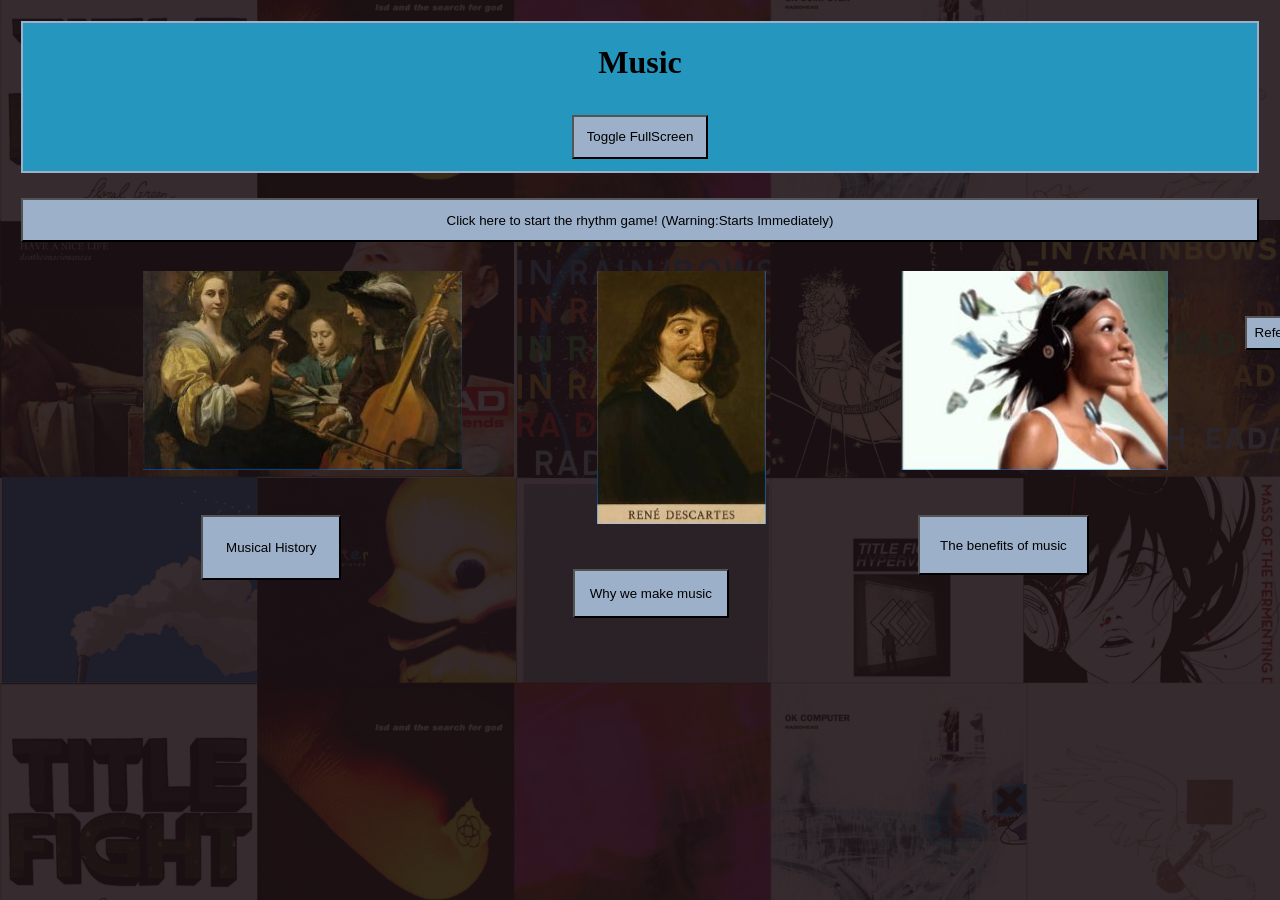
<file: index.html>
<!DOCTYPE html>
<html lang="en">
	<head>
		<meta charset="UTF-8">
		<title>Music</title>
		<script src="main.js" defer></script>
		<link href="Style.css" type="text/css" rel="stylesheet">
		<meta name="viewport" content="width=device-width,initial-scale=1.0,maximum-scale=1,">
		<meta name="mobile-web-app-capable" content="yes">
		<meta name="apple-mobile-web-app-capable" content="yes">
		<link rel="icon" type="image/x-icon" href="favicon.ico">
	</head>
	<body>
		<header><!--minigame--!>
			<h1 id="top">Music</h1>
			<button id="btnFS">Toggle FullScreen</button><!--toggles fullscreen--!>
		</header>
		<button id="Gamebtn">Click here to start the rhythm game! (Warning:Starts Immediately)</button>
			<article class="page" id="page5">
				<h2>Rhythm Game</h2>
				<p>Click On the note on the right timing to score points, be sure to avoid the beamed notes or else you'll lose points</p>
				<h2 id="scoreBox">Score: 0</h2>
				<h2 id="TimerBox">Timer: Not Started</h2>
				<button id="restartbtn">Restart Game</button>
				<button id="stopbtn">Stop Game</button>
				<div id="gamebox">
					<img id="beamednoteId" src="images/beamednote.png" alt="beamed note image" width="5" Height="5">
					<img id="noteId" src="images/note.png" alt="note image" width="5" Height="5">
				</div>
			</article>
		<nav> <!--menu system-->
			<!--hamburger icon for mobile-->
			<button id="hamIcon">Open Menu</button>
			
			<ul>
				<li>
					<div id="History"></div>
					<button id="page1btn" class="pagebutton">Musical History</button>	
				</li>
				<li>
					<div id="Why"></div>
					<button id="page2btn" class="pagebutton">Why we make music</button>
				</li>
				<li>
					<div id="Benefits"></div>
					<button id="page3btn" class="pagebutton">The benefits of music</button>
				</li>
				<li><button id="page4btn" class="pagebutton">
					References
				</button></li>
			</ul>
		</nav>
		<main id="pagecontainer">
			<section class="page" id="page1">
				<h2>The History of music</h2>
				<button id="Historybtn">40,000BCE-500CE</button>
				<section class="page" id="page8">
					<h2>Prehistoric and Ancient music</h2>
					<p>Ever since the stone age, we humans have been resonating our voices and using our bodies as instruments to make art in the form of sound. After that, the earliest known instrument was a bone flute found in the caves of southern germany as well as harps and lyres in ancient egypt. The oldest known melody is the hurrian hymn to nikkal, inscribed on a clay tablet in syria about 3,400 years ago</p> 
				</section>
				<p>|</p>
				<p>v</p>
				<button id="Historybtn2">500-1600</button>
				<section class="page" id="page9">
					<h2>Medieval and Renaissance</h2>
					<p>In medieval times, people typically listened to music in the form of gregorian chants sung by catholic churches. In the Renaissance art in general got major improvements, where music gained expressiveness in the form of polyphony and secular music where they allowed the intertwining of multiple melodies</p>
				</section>
				<p>|</p>
				<p>v</p>
				<button id="Historybtn3">1600 – 1820</button>
				<section class="page" id="page10">
					<h2>Baroque and Classical Eras</h2>
					<p>In the baroque era, opera and standard music scales were introduced into the scene, creating great composers like J.S. Bach and Antonio Vivladi. In the Classical era, symphony and string quartets were introduced, producing great composers like Mozart and Beethoven</p>
				</section>
				<p>|</p>
				<p>v</p>
				<button id="Historybtn4">1820-1999</button>
				<section class="page" id="page11">
					<h2>Romantic Period and the 20th Century</h2>
					<p>The Romantic Period expanded on intense emotion, individual expression and orchestral expansion and created great composers like Tchaikovsky and Chopin. In the 19th Century, African American communities created blues and jazz genres which introduced higher levels of improvisation and syncopathed rythmns. In the 1950s, there was a big skyrocket in the rock and roll genre, eventually branching out to subgenres like punk, grunge and heavy metal in the following generations.</p>
				</section>
				<p>|</p>
				<p>v</p>
				<button id="Historybtn5">2000-Present day</button>
				<section class="page" id="page12">
					<h2>The Digital Age</h2>
					<p>The late 20th and 21st centuries revolutionized how we make and listen to music, popularising electronic dance music, hip-hop and contemporary pop with new inventions, along with the internet making it much easier for up and coming artists to distribute their music.</p> 
				</section>
				<br>
				<button id="testpage1btn">Click here for a test on this article</button>
				<section class="page" id="page14">
					<h2>Test Time</h2>
					<fieldset>
						<legend>1. Which of these is NOT an actual era of music</legend>
						<label><input type="radio" name="test3q1" value="Baroque era"> Baroque era</label>
						<label><input type="radio" name="test3q1" value="Medieval era"> Medieval era</label>
						<label><input type="radio" name="test3q1" value="Digital era"> Digital era</label>
						<label><input type="radio" name="test3q1" value="Shoegaze era"> Shoegaze era</label>
					</fieldset>
					<fieldset>
						<legend>2. Which of these composers was NOT a part of the classical era</legend>
						<label><input type="radio" name="test3q2" value="Bach"> Bach</label>
						<label><input type="radio" name="test3q2" value="Beethoven">Beethoven</label>
						<label><input type="radio" name="test3q2" value="Mozart"> Mozart</label>
						<label><input type="radio" name="test3q2" value="Haydn"> Haydn</label>
					</fieldset>
					<fieldset>
						<legend>3. In what period did the rock and roll genre get popularised?</legend>
						<label><input type="radio" name="test3q3" value="The 20th Century"> The 20th Century</label>
						<label><input type="radio" name="test3q3" value="The Baroque era">The Baroque era</label>
						<label><input type="radio" name="test3q3" value="The 1950s"> The 1950s</label>
						<label><input type="radio" name="test3q3" value="The 22nd Century"> The 22nd Century</label>
					</fieldset>
						<button id="btn3Submit">Submit Quiz</button>
						<h2 id="quizscorebox3">Not submitted</h2>
				</section>
			</section>
			<section class="page" id="page2">
				<h2>The Importance of Music in a society</h2>
				<h3>Yes, music is beautiful and colorful, but why do we listen to and make music? Well, </h3>
				<section class="textbox">
					<h3>According to the New York Times, this guy:</h3>
					<div id="Darwin"></div>
					<p>(Charles Darwin)</p>	
					<p>He had the same question, stating that mankind's ability to make music "must be ranked amongst the most mysterious with which he is endowed" as it provided no benefit to our survival from an evolutionary standpoint, so why is it that we continue to make and listen to music to this day?</p>
					<p>Well, to this day scientists do not yet know why we make music, but many field studies have provided theories such as music providing bonding time from parents to their children (Dr. Sammler in a study for the scienceadvances paper), or to improve group cohesion (Dr. Ozaki said in that same study).</p>
					<p>However, my favourite theory is that it is simply a universal language that all cultures can understand, providing a perfect way to harmonize the world (Daniela Sammler, a neuroscientist at the Max Planck Institute for Empirical Aesthetics in Frankfurt)</p>
				</section>
				<button id="testpage2btn">Click here for a test on this article</button>
				<section class="page" id="page4">
					<h2>Test Time</h2>
					<fieldset>
						<legend>1. Who is the person I mentioned who wondered why we make music?</legend>
						<label><input type="radio" name="q1" value="Plato"> Plato</label>
						<label><input type="radio" name="q1" value="Charles Darwin"> Charles Darwin</label>
						<label><input type="radio" name="q1" value="Jpxfrd"> Jpxfrd</label>
						<label><input type="radio" name="q1" value="Confucius"> Confucius</label>
					</fieldset>
					<fieldset>
						<legend>2. Which of these theories is my personal favourite?</legend>
						<label><input type="radio" name="q2" value="Family Bonding Time"> Family Bonding Time</label>
						<label><input type="radio" name="q2" value="Soul Resonance"> Soul Resonance</label>
						<label><input type="radio" name="q2" value="Team Building"> Team Building</label>
						<label><input type="radio" name="q2" value="Universal Language"> Universal Language</label>
					</fieldset>
					<fieldset>
						<legend>3. What is the actual reason why we make music?</legend>
						<label><input type="radio" name="q3" value="Universal Language"> Universal Language</label>
						<label><input type="radio" name="q3" value="Family Bonding Time">Family Bonding Time</label>
						<label><input type="radio" name="q3" value="Team Building"> Team Building</label>
						<label><input type="radio" name="q3" value="We Don't Actually Know"> We Don't Actually Know</label>
					</fieldset>
						<button id="btnSubmit">Submit Quiz</button>
						<h2 id="quizscorebox">Not submitted</h2>
				</section>
			</section>
			<section class="page" id="page3">
				<h2>How it benefits you</h2>
				<h3>Knowing why we evolved to make music is cool and all, but what does it actually do for YOU?</h3>
				<section class="textbox">
					<h2>Well, according to healthline,</h2>
					<h3>Music provides better social connections</h3>
					<ul>
						<li>National Anthems</li>
						<li>Marching bands</li>
						<li>Hymns</li>
					</ul>
					<p>These are all things that can bring cities together to unite under one cause, providing better social connections with each other</p>
					<h3>Music can help the mind with these:</h3>
					<ul>
						<li>Perception</li>
						<li>Fluency</li>
						<li>Creativity</li>
						<li>IQ scores</li>
						<li>Spatial skill</li>
						<li>Memory</li>
						<li>Possible mental illnesses</li>
					</ul>
					<p>Music can help with all the things listed above<p>
					<h3>Music can also help with your mood by:</h3>
					<ul>
						<li>Lowering anxiety</li>
						<li>Help with depression symptoms as a coping mechanism</li>
					</ul>
					<h3>Music can also improve the body by:</h3>
					<ul>
						<li>Improving your heart health</li>
						<li>Decreasing fatigue</li>
						<li>Boost exercise performance</li>
						<li>Help manage pain</li>
					</ul>
					<p>These are all the things that music do for you and why you should get into it</p>
				</section>
				<button id="testpage3btn">Click here for a test on this article</button>
				<section class="page" id="page13">
					<h2>Test Time</h2>
					<fieldset>
						<legend>1. Which of these does music not improve?</legend>
						<label><input type="radio" name="test2q1" value="Mood"> Mood</label>
						<label><input type="radio" name="test2q1" value="Body"> Body</label>
						<label><input type="radio" name="test2q1" value="Popularity"> Popularity</label>
						<label><input type="radio" name="test2q1" value="Mental Health"> Mental Health</label>
					</fieldset>
					<fieldset>
						<legend>2. Which of these types songs did I NOT mention as an example for songs that create social connections</legend>
						<label><input type="radio" name="test2q2" value=" National Anthemns"> National Anthemns</label>
						<label><input type="radio" name="test2q2" value="Hymns">Hymns</label>
						<label><input type="radio" name="test2q2" value="Marching bands"> Marching bands</label>
						<label><input type="radio" name="test2q2" value="Shoegaze"> Shoegaze</label>
					</fieldset>
					<fieldset>
						<legend>3. Which of these does music actually help you with</legend>
						<label><input type="radio" name="test2q3" value="Bowel Functions"> Bowel Functions</label>
						<label><input type="radio" name="test2q3" value="IQ">IQ</label>
						<label><input type="radio" name="test2q3" value="Eating"> Eating</label>
						<label><input type="radio" name="test2q3" value="Hand-eye coordination"> Hand-eye coordination</label>
					</fieldset>
						<button id="btn2Submit">Submit Quiz</button>
						<h2 id="quizscorebox2">Not submitted</h2>
				</section>
			</section>
			<section class="page" id="page6">
				<h2>References made</h2>
				<h3>Albums and artists used for the background art in order from top left to bottom right:</h3>
				<p><a href="https://open.spotify.com/album/1sZsY3CrPE6z1xlOKzQs2X?si=_NRHc1T0T42WQwImK-PAUg" target="_blank">Floral Green</a> by <a href="https://open.spotify.com/artist/2CnhqfjUG0qzsru0SMuhrk?si=xs5Y8z72RWeqPQi--8GGjg" target="_blank">Title Fight</a></p>
				<p><a href="https://open.spotify.com/album/3CooFtn84cBTR3rmfkda5v?si=8mVD-peIRb6QB5LY1-55hQ" target="_blank">LSD and the Search for God</a> by <a href="https://open.spotify.com/artist/2feOOr1Yjovo67byuxvjZv?si=WxOBgugXQpKLQN7D8uOpGg" target="_blank"> LSD and the Search for God</a></p>
				<p><a href="https://open.spotify.com/album/3USQKOw0se5pBNEndu82Rb?si=aRY7zTKpShag3sx1E5jLig" target="_blank">loveless</a> by <a href="https://open.spotify.com/artist/3G3Gdm0ZRAOxLrbyjfhii5?si=RuwKcHDNQNa-mAAoa1nDiw" target="_blank">my bloody valentine</a></p>
				<p><a href="https://open.spotify.com/album/6dVIqQ8qmQ5GBnJ9shOYGE?si=kkUvQnYWSay47WJCHAuR9Q" target="_blank">OK Computer</a> by <a href="https://open.spotify.com/artist/4Z8W4fKeB5YxbusRsdQVPb?si=4lVjAJXHRPO_S2S02y2AqA" target="_blank">Radiohead</a></p>
				<p><a href="https://open.spotify.com/album/4Oxq6HmTy6MPNyLk49pxyK?si=Z5x3JbJFTzuYPSbbGz8hbQ" target="_blank">i saw an angel in the mirror</a> by <a href="https://open.spotify.com/artist/7LVAUhsUTlHOieB4HhVNFT?si=2s2ewHwhRNK6dgoi31hsZA" target="_blank">Robin Callaway</a></p>
				<p><a href="https://open.spotify.com/album/1SP3FfoB74hoginJJAom6J?si=g4s_iIHjQnqc7M8P2B5jaA" target="_blank">Deathconsciousness</a> by <a href="https://open.spotify.com/artist/0FRKTwQSToXpCxYMhyUzYY?si=Jjs3erdETsCO-gXUwFaO4g" target="_blank">Have A Nice Life</a></p>
				<p><a href="https://open.spotify.com/album/35UJLpClj5EDrhpNIi4DFg?si=VK6XwzhUQfWBVUWGfHWXKw" target="_blank">The Bends</a> by <a href="https://open.spotify.com/artist/4Z8W4fKeB5YxbusRsdQVPb?si=4lVjAJXHRPO_S2S02y2AqA" target="_blank">Radiohead</a></p>
				<p><a href="https://open.spotify.com/album/5vkqYmiPBYLaalcmjujWxK?si=Zrf_Go7eSQGIzOLwgeTCLA" target="_blank">In Rainbows</a> by <a href="https://open.spotify.com/artist/4Z8W4fKeB5YxbusRsdQVPb?si=4lVjAJXHRPO_S2S02y2AqA" target="_blank">Radiohead</a></p>
				<p><a href="https://open.spotify.com/album/7Mz3AROK1ffsZhTMaFCdvv?si=5anx7fPSQ_qktw1dZ44mgw" target="_blank">wetdream</a> by <a href="https://open.spotify.com/artist/0NE6MVtTFUuLSPWdwzqcNP?si=Sg1YIaQESeq3ttWbNB6cjQ" target="_blank">WillyRodriguezWasTaken</a></p>
				<p><a href="https://open.spotify.com/album/6zTAW5oRuOmxJuUHhcQope?si=GIP1Ad-xTTqczcZE7YsEVw" target="_blank">In Rainbows(Disk2)</a> by <a href="https://open.spotify.com/artist/4Z8W4fKeB5YxbusRsdQVPb?si=4lVjAJXHRPO_S2S02y2AqA" target="_blank">Radiohead</a></p>
				<p><a href="https://open.spotify.com/album/5IyHtkKQvafw7bQYFnx4FO?si=oC0el5Z0T5WHPKQ57FOd1g" target="_blank">To See the Next Part of the Dream</a> by <a href="https://open.spotify.com/artist/7eZbNxarrTW4VkRI8u9aDX?si=I5SJeEcsSDKZZ3azRnaKDA" target="_blank">Parannoul</a></p>
				<p><a href="https://open.spotify.com/album/0hm7PiBu72tRliLqLfiKy1?si=6TMEdLZfSqC9J3zQMduB2Q" target="_blank">We're Not Here to Be Loved</a> by <a href="https://open.spotify.com/artist/6P5ccCJCe8A4s9tDSTNFzF?si=AxPPM4UbTvqSP4MiZqQ_1w" target="_blank">Fleshwater</a></p>
				<p><a href="https://open.spotify.com/album/7uwQKBi4LvJwNS8dlZHfbm?si=OG2NOgI5R9u260jC4SBAmQ" target="_blank">Forward</a> by <a href="https://open.spotify.com/artist/7DgsNBbuNxmm5et9oYHJgx?si=wll29AsnQA2JbpQ8wfFY4Q" target="_blank">First Day Back</a></p>
				<p><a href="https://open.spotify.com/album/3DtYKsaKHafHFT0vd9tchS?si=NIYMbInYQPiJ-FZGzNYtyA" target="_blank">Hyperview</a> by <a href="https://open.spotify.com/artist/2CnhqfjUG0qzsru0SMuhrk?si=xs5Y8z72RWeqPQi--8GGjg" target="_blank">Title Fight</a></p>
				<p><a href="https://open.spotify.com/album/0nwLNp8Qef1KpnUdXJgEJn?si=XbiZO_93SCa78F37N8GArg" target="_blank">World Is Yours</a> by <a href="https://open.spotify.com/artist/14d5KCX9nprUcxnKIShrr1?si=1RAQQsBMQXqqtvUYdoN1iA" target="_blank">MASS OF THE FERMENTING DREGS</a></p>
				<h3>Song I used for the rythmn game</h3>
				<h3><a href="https://www.pinterest.com/pin/661747738978521091/" target="_blank">note image used in the benefits and game section</a></h3>
				<h3><a href="https://www.facebook.com/groups/1874865979439648/posts/2815648892028014/" target="_blank">Painting titled Musical Company I used for the History button</a></h3>
				<h3><a href="https://percentagecalculator.io/rene-descartes/" target="_blank">Self portrait of Rene Descartes I used for the why button</a></h3>
				<h3><a href="https://www.thoughtco.com/who-is-charles-darwin-1224477" target="_blank">Image of Charles darwin I used in the article on why we make music</a></h3>
				<h3><a href="https://www.youtube.com/watch?v=0w7ip24LIYM&t" target="_blank">Video I referenced to make the History of music section</a></h3>
				<h3><a href="https://www.nytimes.com/2024/05/15/science/universal-music-evolution.html" target="_blank">Article I referenced on the why we make music</a></h3>
				<h3><a href="https://www.healthline.com/health/benefits-of-music" target="_blank">Article I referenced on how we benefit from listening to music</a></h3>
				<h2 class="qrcode">Mobile Version</h2>
				<img class="qrcode" alt="qrcode" src="images/qrcode.png" width="150" height="150">
			</section>
		</main>
	</body>
</html>
</file>
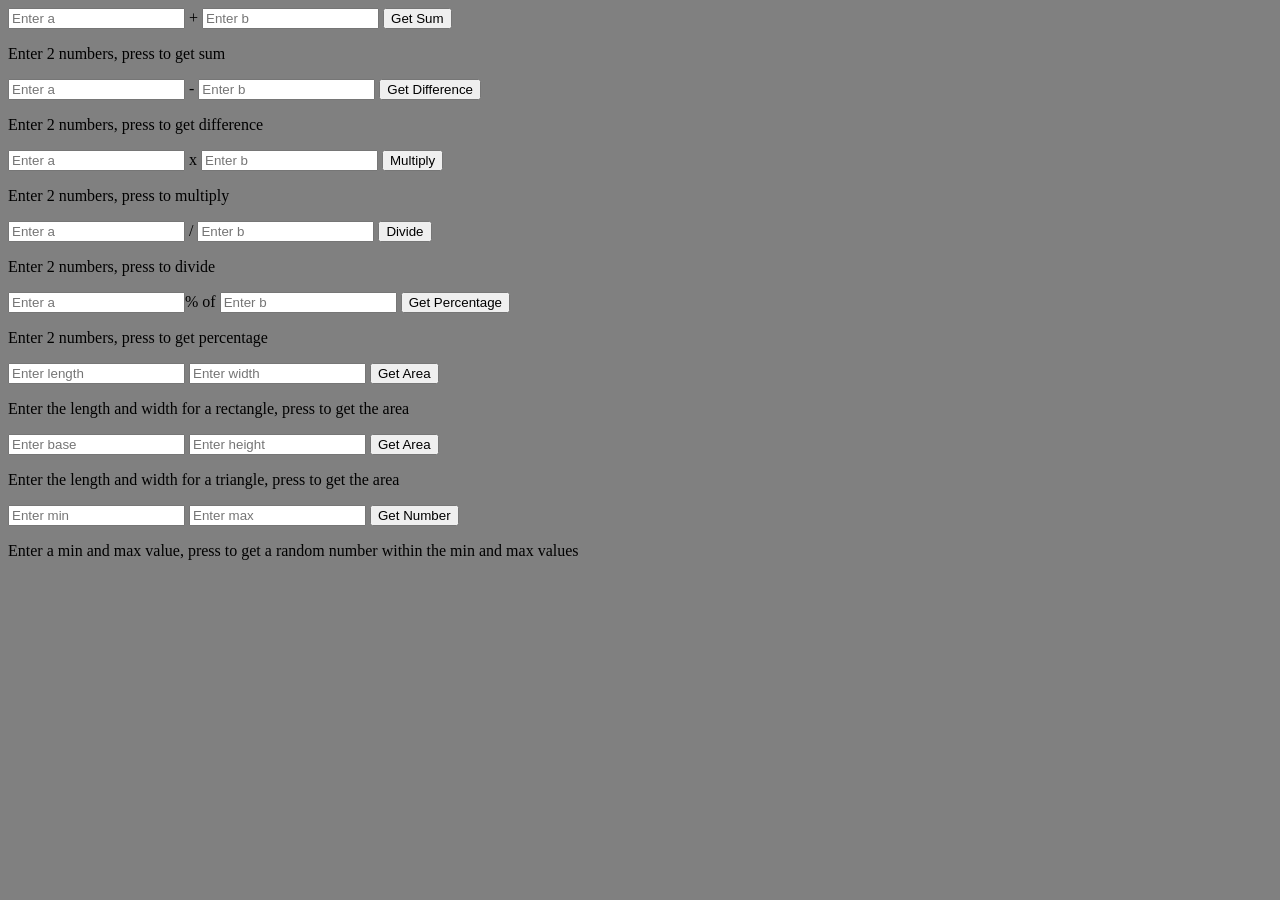
<file: 12a.html>
<!DOCTYPE html>
<html lang="en">
<head>
    <meta charset="UTF-8">
    <meta name="viewport" content="width=device-width, initial-scale=1.0">
    <title>12a</title>
    <link rel="stylesheet" href="12a.css">
    <script src="12a.js" defer></script>
</head>
<body>
<input id="aField" type="number" placeholder="Enter a"> +
<input id="bField" type="number" placeholder="Enter b">
<button id="sum">Get Sum</button>
<p class="msg-box" id="sum-box">Enter 2 numbers, press to get sum</p>
<input id="cField" type="number" placeholder="Enter a"> -
<input id="dField" type="number" placeholder="Enter b">
<button id="difference">Get Difference</button>
<p class="msg-box" id="difference-box">Enter 2 numbers, press to get difference</p>
<input id="eField" type="number" placeholder="Enter a"> x
<input id="fField" type="number" placeholder="Enter b">
<button id="multiplication">Multiply</button>
<p class="msg-box" id="multiplication-box">Enter 2 numbers, press to multiply</p>
<input id="gField" type="number" placeholder="Enter a"> /
<input id="hField" type="number" placeholder="Enter b">
<button id="division">Divide</button>
<p class="msg-box" id="division-box">Enter 2 numbers, press to divide</p>
<input id="iField" type="number" placeholder="Enter a">% of 
<input id="jField" type="number" placeholder="Enter b">
<button id="percentage">Get Percentage</button>
<p class="msg-box" id="percentage-box">Enter 2 numbers, press to get percentage</p>
<input id="length" type="number" placeholder="Enter length">
<input id="width" type="number" placeholder="Enter width">
<button id="rectangle">Get Area</button>
<p class="msg-box" id="rectangle-box">Enter the length and width for a rectangle, press to get the area</p>
<input id="base" type="number" placeholder="Enter base">
<input id="height" type="number" placeholder="Enter height">
<button id="triangle">Get Area</button>
<p class="msg-box" id="triangle-box">Enter the length and width for a triangle, press to get the area</p>
<input id="min" type="number" placeholder="Enter min">
<input id="max" type="number" placeholder="Enter max">
<button id="random">Get Number</button>
<p class="msg-box" id="random-box">Enter a min and max value, press to get a random number within the min and max values</p>
</body>
</html>
</file>
<file: Style.css>
body {background-image: url("images/Albums.png");background-size: cover; background-position: center;font-family:'Ink Free';display:flex;flex-wrap:wrap;text-align:center;}
.page{border: 2px solid #9DB0CA;padding:1%;margin:1%}
nav ul {
    display: flex;
    justify-content: center;
    padding: 0;
}
li {
	list-style:none;
}

nav ul li button 
{
	margin-top:5vh;
	margin-left:6vw;
}
#page1{background:#CBA1A0;width:94vw;height:315vh;}
#page2{background:#F9E441;width:94vw;height:135vh;}
#page3{background:#247CDE;width:94vw;height:178vh;}
#page4{background:#F9E441;width:90vw;height:73vh;margin-top:6%}
#page6{background:#9DB0CA;width:90vw;height:225vh;}
#page8{background:#A68281}
#page9{background:#A68281}
#page10{background:#A68281}
#page11{background:#A68281}
#page12{background:#A68281}
#page13{background:#247CDE;width:90vw;height:73vh;margin-top:6%}
#page14{background:#CBA1A0;width:90vw;height:73vh;margin-top:6%}
/*CSS for responsive menu*/
#hamIcon{display:none;}
/*to unhide menu items*/
.menuShow{
	display: flex;
    width: 100vw;
    justify-content: space-around;
}

.menuShow li div {
	margin-left: 0;
}

#noteId 
{
	position: relative;
	width:7vw;
	height:15vh;
	transition: opacity 0.25s, width 0.25s, height 0.25s;
	padding: 4%;
	margin-right:100vw;
}
#beamednoteId
{
	position: relative;
	width:4vw;
	height:10vh;
	transition: opacity 0.25s, width 0.25s, height 0.25s;
	padding: 4%;
	margin-right:100vw;
}
#noteId.shrink{width:2vw;opacity: 0;height:7vh}
#beamednoteId.shrink{width:2vw;opacity: 0;height:7vh}
@keyframes pageanimation
{
	0%{opacity: 0}
	100%{opacity: 1}
}
@keyframes buttonanimation
{
	0%{padding:1%;}
	100%{padding:1.5%;background-color:#7F93A3}
}
@keyframes pagebuttonanimation
{
	0%{padding:5%;}
	100%{padding:8%;background-color:#7F93A3}
}
.pageanim{animation: pageanimation 0.5s;}
#gamebox{height:60vh;width:37.5vw;margin-left:27.7vw;background-color:#DA603D;border: 2px solid #9DB0CA;}
article{background-color:#DA603D;height:117vh;padding-top:0vh;flex:100%;margin:1%;border: 2px solid #9DB0CA;margin-left:5%;margin-right:5%}
#text{padding-bottom:0vh}
header {background-color:#2596BE;flex:100%;vertical-align:top;margin:1%;border: 2px solid #9DB0CA}
button{background-color:#9DB0CA;padding:1%;margin:1%;flex:80%}
button:hover{animation: buttonanimation 1s;padding:1.5%;background-color:#7F93A3}
.pagebutton{padding:5%;}
.pagebutton:hover{animation:pagebuttonanimation 1s;padding:8%}
section{border: 2px solid #9DB0CA;padding:2%;margin:1%;}
.textbox{text-align:left;padding-left:4%;padding-right:4%}
div{margin-left:15vh;}
#History
{
	width:319.2px;
	height:199.4px;
	background-image: url('images/Sprite.jpg');
	background-position: 0 0;
}
#Why
{
	width:168.5px;
	height:252.8px;
	background-image: url('images/Sprite.jpg');
	background-position: -319.2px 0;
}
#Benefits
{
	width:267.7px;
	height:199.4px;
	background-image: url('images/Sprite.jpg');
	background-position: -487.7px 0;
}
#Darwin
{
	width:295.9px;
	height:199.4px;
	background-image: url('images/Sprite.jpg');
	background-position: -758.3px 0;
}

@media (max-width:800px)
{
	#page3{height:205vh;}
	#page1{height:360vh;}
	#page2{height:165vh;}
	#page6{height:220vh;}
	nav ul li{
		display:flex;
		justify-content: space-around;
		list-style:none;
		flex-direction: column;
		align-items: center;
	}
	#hamIcon{display:block;}
	nav ul{display:none;}
	#page5{flex:90%;padding:2%;padding-bottom:9%}
	#gamebox{height:59vh;width:40vw;margin-left:25.5vw;}
	div{height:105vh;}
	footer{display:none;}
	.pagebutton{margin-left:0}
	#noteId{width:10vw}
	#beamednoteId{width:6vw;}
	#top::after{content:"(mobile)";}
	#History
	{
		width:128.3px;
		height:80.2px;
		background-image: url('images/Sprite2.jpg');
		background-position: 0 0;
	}
	#Why
	{
		width:100.1px;
		height:150.2px;
		background-image: url('images/Sprite2.jpg');
		background-position: -319.2px 0;
	}
	#Benefits
	{
		width:133.8px;
		height:99.7px;
		background-image: url('images/Sprite2.jpg');
		background-position: -487.7px 0;
	}
	.pagebutton{
		padding:0 15px;
		max-height: 35px;
	}
	@keyframes pagebuttonanimation
	{
		0%{padding:0.5%;}
		100%{padding:2%;background-color:#7F93A3}
	}
	.pagebutton:hover{padding:2%}
	.qrcode{display:none}
	#noteId.shrink{width:5vw;opacity: 0;height:7vh}
}
</file>
<file: 12a.css>
body{background:grey;}
</file>
